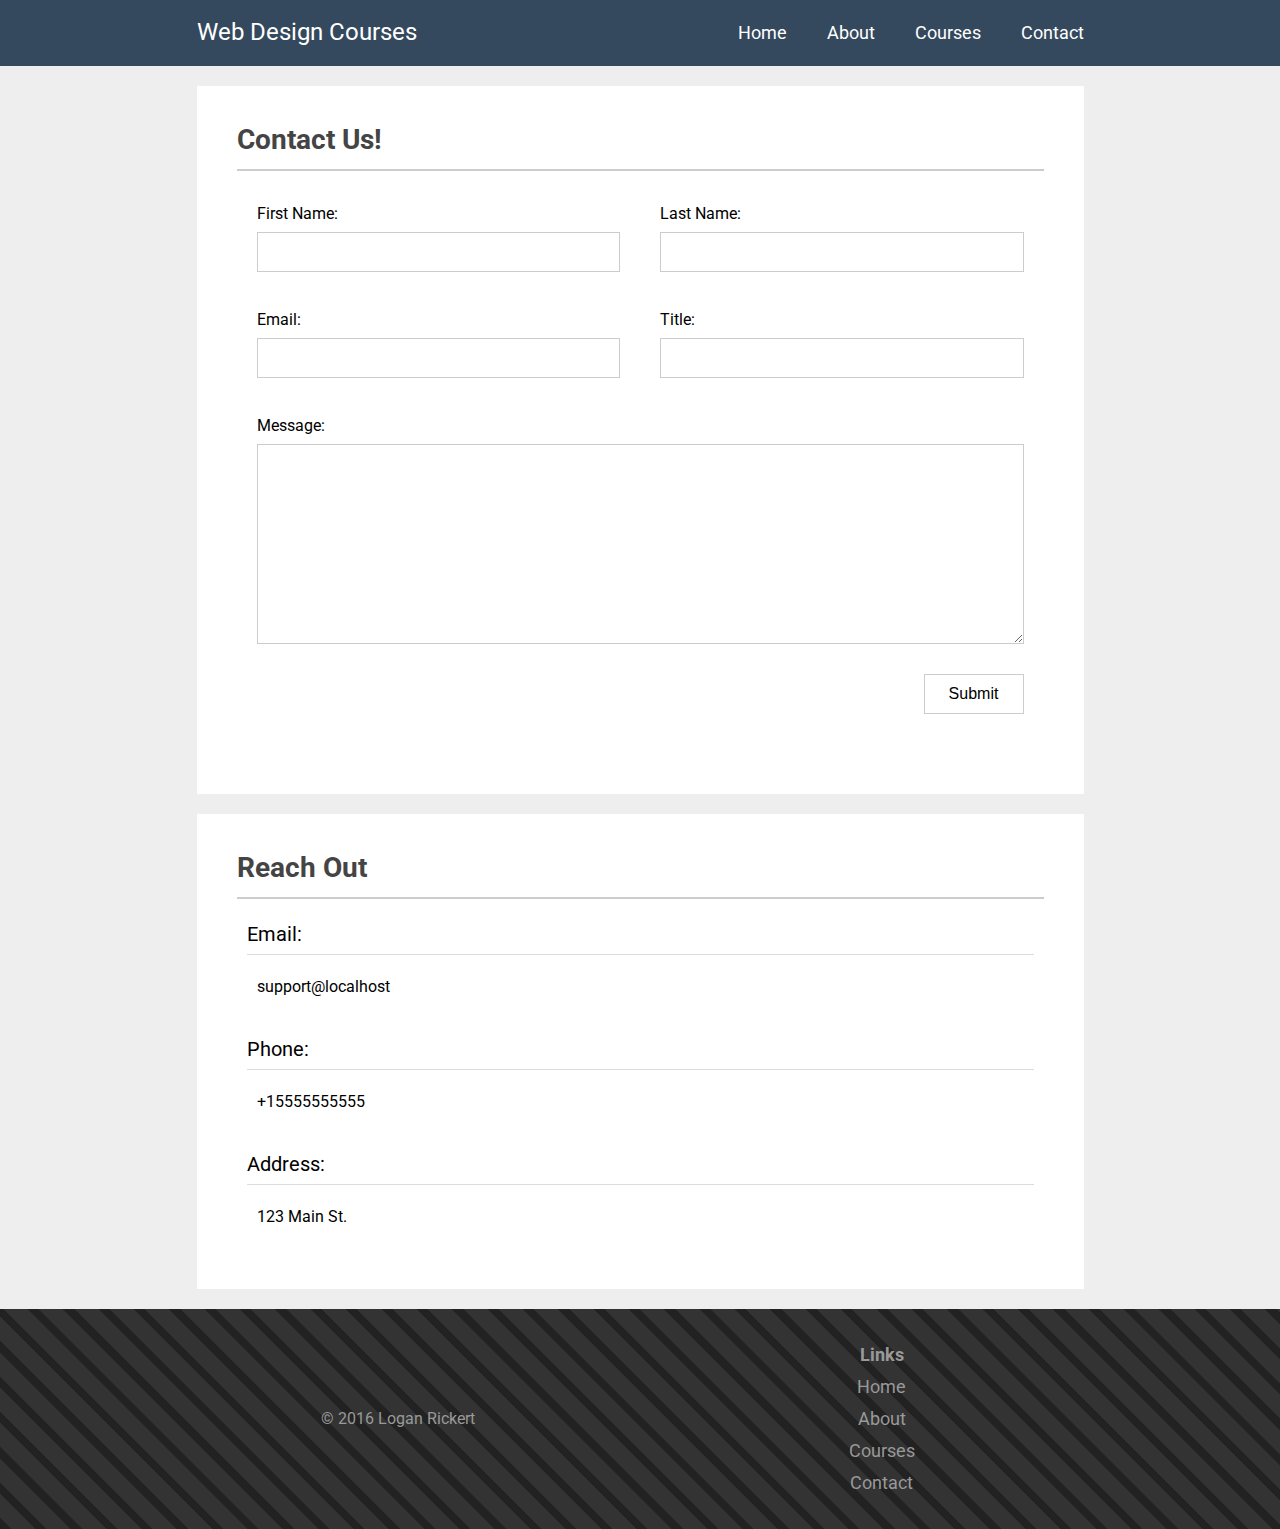
<file: contact.html>
<!doctype html>

<html lang="en">
<head>
    <meta charset="utf-8">
    <meta name="viewport" content="width=device-width" />

    <title>Web Design Course</title>

    <link href="https://fonts.googleapis.com/css?family=Roboto" rel="stylesheet">

    <link rel="stylesheet" href="css/reset.css">
    <link rel="stylesheet" href="css/styles.css">
    <link rel="stylesheet" href="css/responsive.css">

    <!--[if lt IE 9]>
        <script src="https://cdnjs.cloudflare.com/ajax/libs/html5shiv/3.7.3/html5shiv.js"></script>
    <![endif]-->
</head>

<body>
    <header>
        <section class="wrapper">
            <h1><a href="index.html">Web Design Courses</a></h1>
            <nav>
                <ul>
                    <li><a href="index.html">Home</a></li>
                    <li><a href="about.html">About</a>
                        <ul>
                            <li><a href="about.html#mission">Our Mission</a></li>
                            <li><a href="about.html#team">Our Team</a></li>
                        </ul>
                    </li>
                    <li><a href="courses.html">Courses</a></li>
                    <li><a href="contact.html">Contact</a></li>
                </ul>
            </nav>
        </section>
    </header>
    <div class="body-main">
        <section class="wrapper">
            <main>
                <article class="body-form">
                    <h2>Contact Us!</h2>
                    <form action="contact.html" method="post">
                        <div class="body-form-50">
                            <div>
                                <label for="firstName">First Name:</label>
                                <input type="text" id="firstName" name="firstName" required>
                                </div>
                            <div>
                                <label for="lastName">Last Name:</label>
                                <input type="text" id="lastName" name="lastName" required>
                            </div>
                        </div>
                        <div class="body-form-50">
                            <div>
                                <label for="email">Email:</label>
                                <input type="text" id="email" name="email" required>
                                </div>
                            <div>
                                <label for="title">Title:</label>
                                <input type="text" id="title" name="title" required>
                            </div>
                        </div>
                        <div class="body-form-100">
                            <label for="message">Message:</label>
                            <textarea type="text" id="message" name="message" required></textarea>
                        </div>
                        <div class="body-form-l50">
                            <input type="submit" id="submit" name="Submit">
                        </div>
                    </form>
                </article>
                <article class="body-list" id="mission">
                    <h2>Reach Out</h2>
                    <ul>
                        <li>
                            <h3>Email:</h3>
                            <p>support@localhost</p>
                        </li>
                        <li>
                            <h3>Phone:</h3>
                            <p>+15555555555</p>
                        </li>
                        <li>
                            <h3>Address:</h3>
                            <p>123 Main St.</p>
                        </li>
                    </ul>
                </article>
            </main>
        </section>
    </div>
    <footer>
        <section class="wrapper">
            <article>
                &copy; 2016 Logan Rickert
            </article>
            <article>
                <ul>
                    <li><b>Links</b></li>
                    <li><a href="index.html">Home</a></li>
                    <li><a href="about.html">About</a></li>
                    <li><a href="courses.html">Courses</a></li>
                    <li><a href="contact.html">Contact</a></li>
                </ul>
            </article>
        </section>
    </footer>
    <script src="js/main.js" type="text/javascript"></script>
</body>
</html>
</file>
<file: css/styles.css>
html {
    font-family: 'Roboto', sans-serif;
    background: #eee;
}

.wrapper {
    max-width: 967px;
    margin: 0 auto;
    display: flex;
}

b {
    font-weight: bold;
}

header { 
    flex: 1 100%;
    justify-content: space-between;
	align-items: center;
    background: #34495e;
    color: white;
}

header h1 {
    padding: 0 20px;
    font-size: 24px;
    display: flex;
    flex-grow: 2;
    transition: background 0.5s ease;
}

header h1:hover {
    background: #2c3e50;
}

header a {
    display: flex;
    color: white;
    text-decoration: none;
    padding: 20px;
}

header nav ul {
    display: flex;
	flex-grow: 1;
	padding: 0 20px 0 0;
}

header nav ul li {
    padding: 4px 0;
    font-size: 18px;
    background: #34495e;
    transition: background 0.5s ease;
}

header nav ul li:hover {
    background: #2c3e50;
}

header nav ul li > ul {
    margin: 2px 0 0 0;
    display: none;
}

header nav ul li:hover > ul {
    display: flex;
    position: absolute;
    flex-direction: column;
}

main {
    margin: 0px auto;
    flex: 1 100%;
}

main article {
    margin: 20px 40px;
    padding: 40px;
    flex: 1 100%;
    background: #fff;
    
}

main article h2 {
    display: flex;
    flex-grow: 1;
    font-weight: bold;
    font-size: 28px;
    color: #444;

    border-bottom: 2px solid #ccc;
    padding: 0 0 15px 0;
    margin: 0 0 15px 0;
}

main .body-learnmore {
    background: #27ae60;
    display: flex;
    align-items: center;
    border: 5px solid #27ae60;
    
    background: repeating-linear-gradient(
      -45deg,
      #27ae60,
      #27ae60 8px,
      #2ecc71 8px,
      #2ecc71 25px
    );
    
    transition: border 0.75s ease;
}

main .body-learnmore:hover {
    border: 5px solid #666;
}

main .body-learnmore h2 {
    border: none;
    margin: 0;
    padding: 0;
    color: #fff;
}

main .body-learnmore a {
    font-size: 18px;
    padding: 0 10px;
    color: #555;
    background: #eee;
    padding: 15px 30px;
    text-decoration: none;
    transition: background 0.25s ease, color 0.25s ease;
}

main .body-learnmore a:hover {
    color: #eee;
    background: #555;
}

main .body-rowitems ul {
    padding: 0 0 10px 0;
    display: flex;
    justify-content: center;
}

main .body-rowitems ul li {
    display: flex;
    align-items: center;
    text-align: justify;
    flex-direction: column;
    padding: 20px;
    flex-grow: 1;
    flex-basis: 0;
    transition: border 0.25s ease, background 0.25s ease-in-out;
    border-bottom: 2px solid #fff;
}

main .body-rowitems ul li:hover {
    border-bottom: 2px solid #ccc;
    padding: 20px 20px 18px;
    background: #f8f8f8;
}

main .body-rowitems ul img {
    padding: 20px;
    border-radius: 50%;
    background: #444;
    width: 50px;
    height: 50px;
}

main .body-rowitems ul h3 {
    padding: 20px 0;
    font-size: 18px;
    font-weight: bold;
}

main .body-rowitems ul p {
    line-height: 150%;
}

main .body-list h3 {
    font-size: 20px;
    margin: 10px 10px 0 10px;
    padding: 10px 0 10px 0;
    border-bottom: 1px solid #ddd;
}

main .body-list p {
    padding: 20px;
    line-height: 150%;
    text-align: justify;
}

main .body-list ul li {
    transition: background 0.25s ease;
}

main .body-list ul li:hover {
    background: #f8f8f8;
}

main .body-team ul {
    display: block
}

main .body-team ul li:hover {
    padding: 20px;
}

main .body-form form {
    padding: 20px;
    display: flex;
    flex-direction: column;
}

main .body-form form div {
    padding: 0 0 20px 0;
}

main .body-form form input, main .body-form form textarea {
    display: flex;
    padding: 10px;
    font-size: 16px;
    outline: none;
    margin: 10px 0 0;
    width: 100%;
    border: 1px solid #ccc;
    -webkit-box-sizing: border-box; /* Safari/Chrome, other WebKit */
    -moz-box-sizing: border-box;    /* Firefox, other Gecko */
    box-sizing: border-box;         /* Opera/IE 8+ */
}

main .body-form form textarea {
    width: 100%;
    height: 200px;
}

main .body-form form .body-form-50 {
    display: flex;
    flex-direction: row;
}

main .body-form form .body-form-50 {
    display: flex;
    flex-direction: row;
}

main .body-form form .body-form-50 div {
    display: flex;
    flex-direction: column;
    flex: 1 100%;
}

main .body-form form .body-form-50 div:first-child {
    padding: 0 40px 0 0;
}

main .body-form form .body-form-l50 {
    display: flex;
    width: 100px;
    align-self: flex-end;
}

main .body-form form .body-form-l50 input[type=submit] {
    -webkit-appearance: none;
    -moz-appearance: none;
    appearance: none;
    background: white;
    border: 1px solid #ccc;
    display: flex;
    font-size: 16px;
    justify-content: center;
}

main .body-form form .body-form-l50 input[type=submit]:hover {
     cursor: pointer;
}


footer {
    background: repeating-linear-gradient(
      45deg,
      #222,
      #222 8px,
      #333 8px,
      #333 25px
    );
    display: flex;
}

footer section {
    width: 100%;
    display: flex;
}

footer article {
    display: flex;
    align-items: center;
    padding: 30px 40px;
    text-align: center;
    flex-grow: 1;
    flex-basis: 0;
    justify-content: center;
    color: #999;
    transition: color 0.5s ease;
}

footer article:hover {
    color: #fff;
}

footer article a {
    color: #999;
    text-decoration: none;
    font-size: 18px;
    transition: color 0.5s ease;
}

footer article a:hover {
    color: #fff;   
}

footer article li {
    font-size: 18px;
    padding: 7px 0;
}
</file>
<file: css/responsive.css>
@media (max-width: 750px) {
    header section {
        flex-direction: column;
    }
    
    header nav ul {
        padding: 0 20px;
        flex-wrap: wrap;
    }
    
    header nav ul li:hover > ul {
        padding: 0;
        flex-direction: row;
    }
}

@media (max-width: 650px) {
    main .body-learnmore {
        flex-direction: column;
    }
    
    main .body-learnmore h2 {
        padding: 0 0 20px 0;
    }
    
    main .body-rowitems ul {
        display: block;
    }
    
    main .body-rowitems ul li:hover {
        padding: 20px;
    }
    
    main .body-form form .body-form-50 {
        flex-direction: column;
    }
    
    main .body-form form .body-form-50 div:first-child {
        padding: 0 0 30px 0;
    }
}

@media (max-width: 449px) {
    header h1 {
        justify-content: center;
    }
    
    header nav ul {
        padding: 0 20px;
        flex-wrap: wrap;
        flex-direction: column;
    }
    
    header nav ul a {
        width: 100%;
        display: flex;
        justify-content: center;
        padding: 20px 0;
    }
    
    header nav ul li {
        text-align: center;
    }
    
    header nav ul li:hover > ul {
        display: none;
    }
    
    main article h2 {
        text-align: center;
    }
    
    main article h3 {
        text-align: center;
    }
}
</file>
